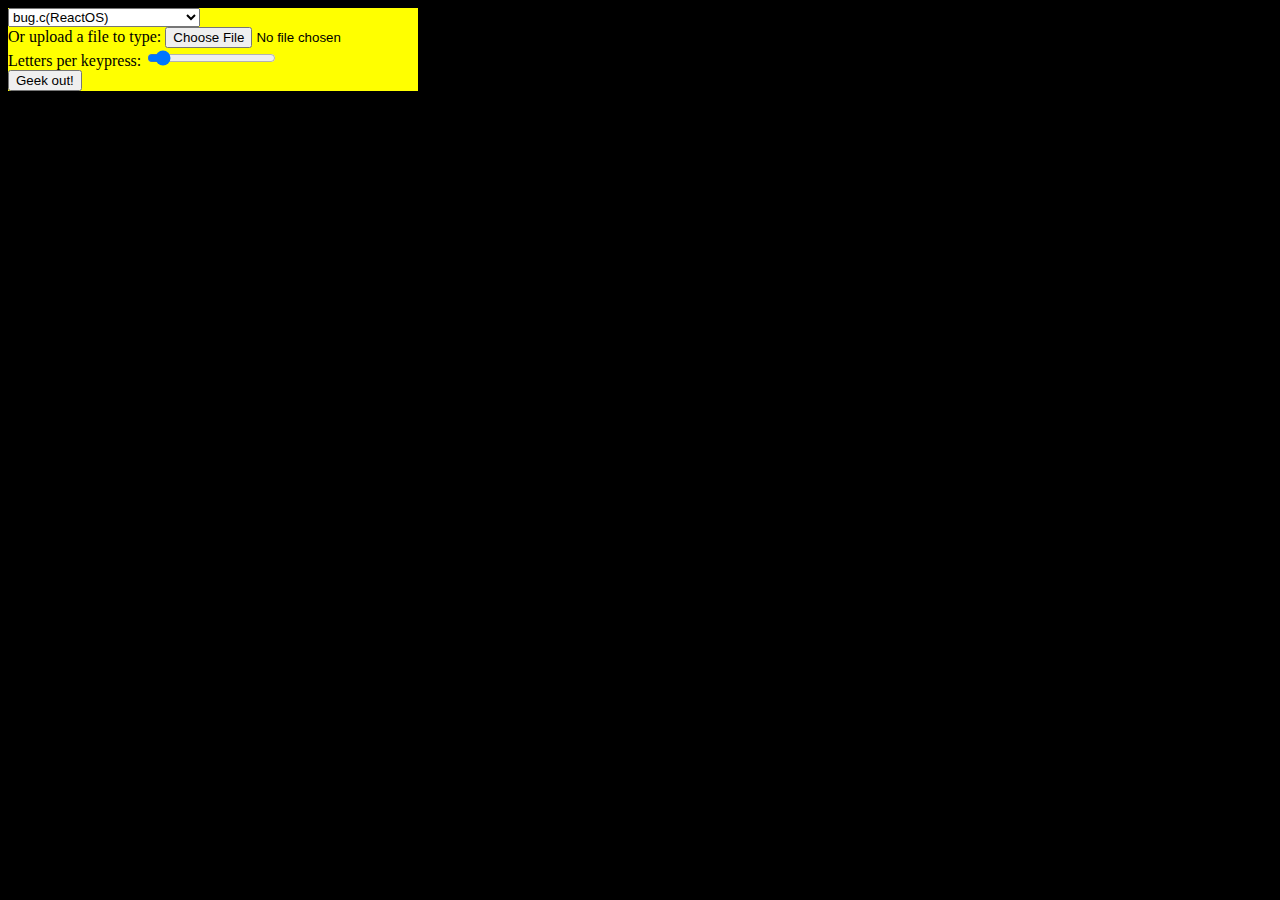
<file: index.html>
<!DOCTYPE HTML>
<html>
<head>
<title>Redirect</title>
<script type="text/javascript">
	window.location = "hackertyper.html";
</script>
</head>
<body>
You should be redirected to <a href="hackertyper.htm">Here</a>.
</body>
</html>
</file>
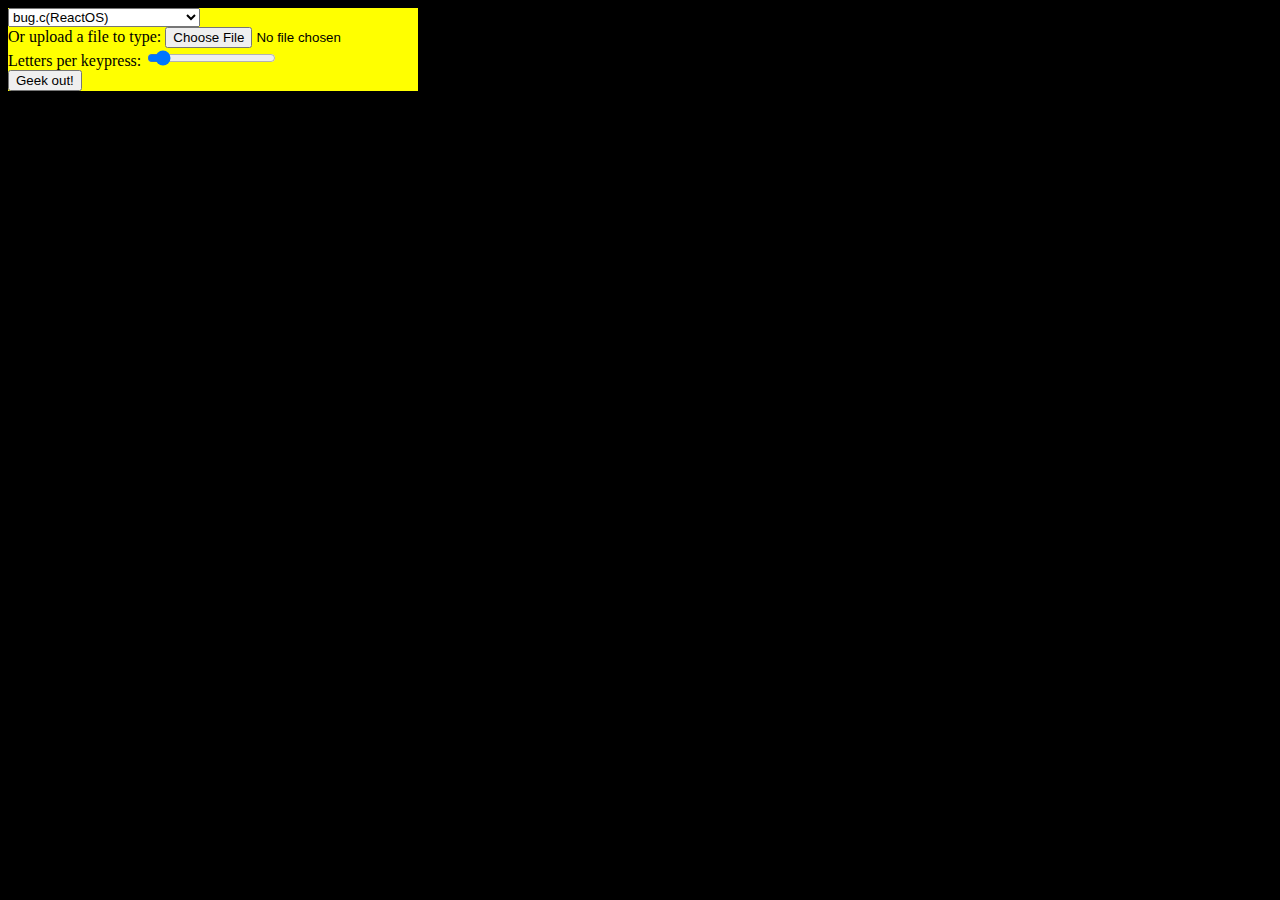
<file: hackertyper.html>
<!DOCTYPE html>
<html>
<head>
<meta http-equiv="Content-Type" content="text/html;charset=utf-8" >
<title>HackerTyper</title>
<link rel="stylesheet" type="text/css" href="hackertyper.css" />
<script src="hackertyper.js" type="text/javascript"></script>
</head>
<body>
<div id="pref-form">
<select id="select-text-input">
<option value="bug.c">bug.c(ReactOS)</option>
<option value="RegionFile.java">RegionFile.java</option>
<option value="hackertyper.js">hackertyper.js(This program)</option>
</select><br/>
Or upload a file to type:
<input type="file" id="file-upload" />
<br/>
Letters per keypress:
<input id="keystroke-chars" type="range" min="1" max="30" value="3"/><br>
<button id="go-button">Geek out!</button>
</div>
<div id="code-form" style="display:none">
Please mash keys on your keyboard.
<pre id="code-pane">
</pre>
</div>
</body>
</html>
</file>
<file: hackertyper.css>
body {
	background-color:black;
	color: #00ff00;
}
#pref-form {
	background-color:yellow;
	color: black;
	display: block;
	position: absolute;
	margin-left:auto;
	margin-right:auto;
}
</file>
